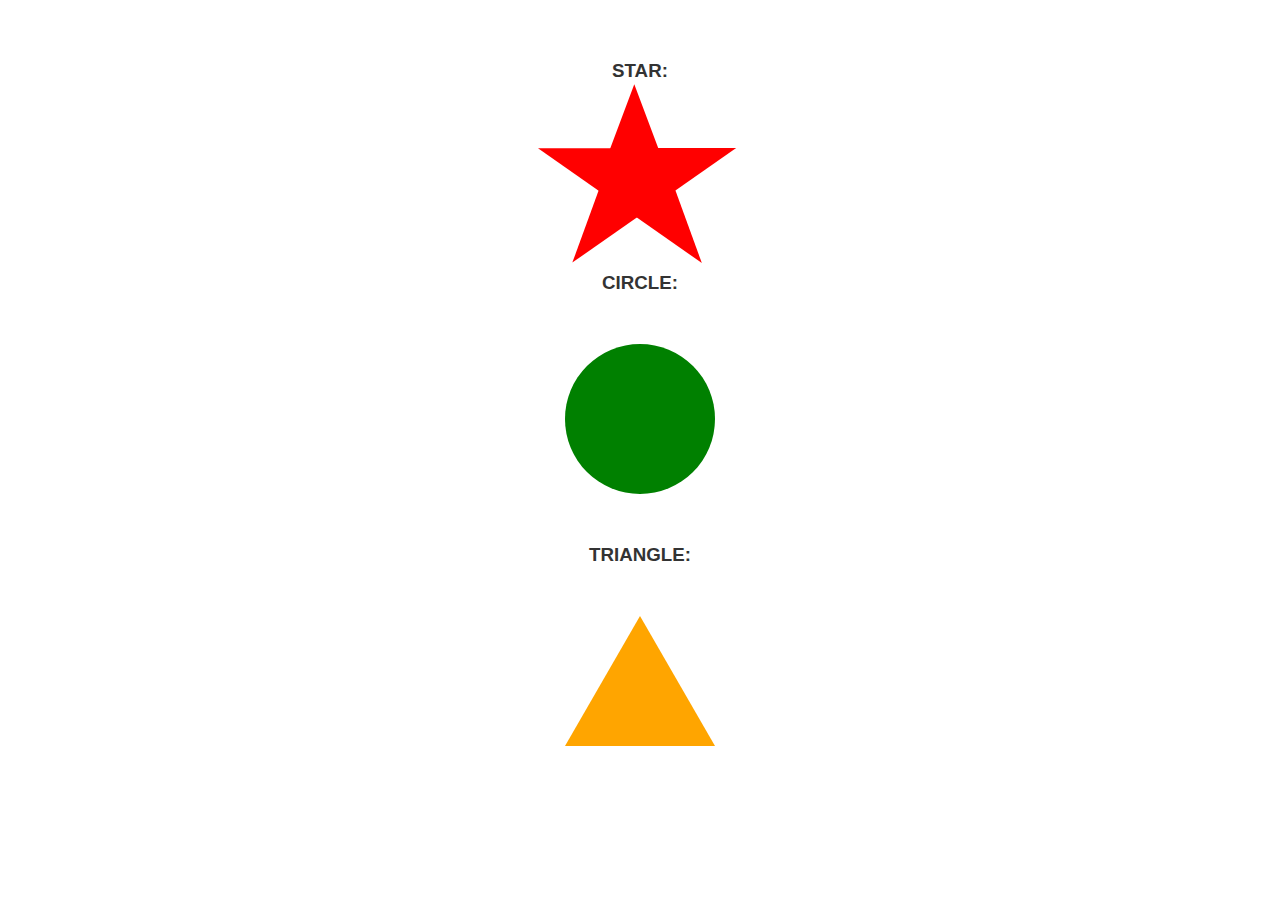
<file: Task1-B/inndex.html>
<!DOCTYPE html>
<html lang="en">
<head>
  <meta charset="UTF-8">
  <meta name="viewport" content="width=device-width, initial-scale=1.0">
  <title>Shapes</title>
  <style>
    body {
      text-align: center;
      font-family: Arial, sans-serif;
      margin-top: 50px;
    }

    /*  STAR  */
    
      #star {
        position: relative;
        display: block;
        color: red;
        width: 0px;
        height: 0px;
        margin: 50px auto;
        border-right: 100px solid transparent;
        border-bottom: 70px solid red;
        border-left: 100px solid transparent;
        transform: rotate(35deg);
      }
      #star:before {
        border-bottom: 80px solid red;
        border-left: 30px solid transparent;
        border-right: 30px solid transparent;
        position: absolute;
        height: 0;
        width: 0;
        top: -45px;
        left: -65px;
        display: block;
        content: '';
        transform: rotate(-35deg);
      }
      #star:after {
        position: absolute;
        display: block;
        color: red;
        top: 3px;
        left: -105px;
        width: 0px;
        height: 0px;
        border-right: 100px solid transparent;
        border-bottom: 70px solid red;
        border-left: 100px solid transparent;
        transform: rotate(-70deg);
        content: '';
      }
      /*  CIRCLE  */
      #circle {
        width: 150px;
        height: 150px;
        background-color: green;
        border-radius: 50%;
        margin: 40px auto;
      }

      /*  TRIANGLE  */
      #triangle {
        width: 0;
        height: 0;
        border-left: 75px solid transparent;
        border-right: 75px solid transparent;
        border-bottom: 130px solid orange;
        margin: 40px auto;
      }

      /* Optional spacing and labels */
      h3 {
        color: #333;
        padding: 10px;
      }
  </style>
  </head>
  <body>

  <h3>STAR:</h3>
  <div id="star"></div>

  <h3>CIRCLE:</h3>
  <div id="circle"></div>

  <h3>TRIANGLE:</h3>
  <div id="triangle"></div>

  </body>
</html>
</file>
